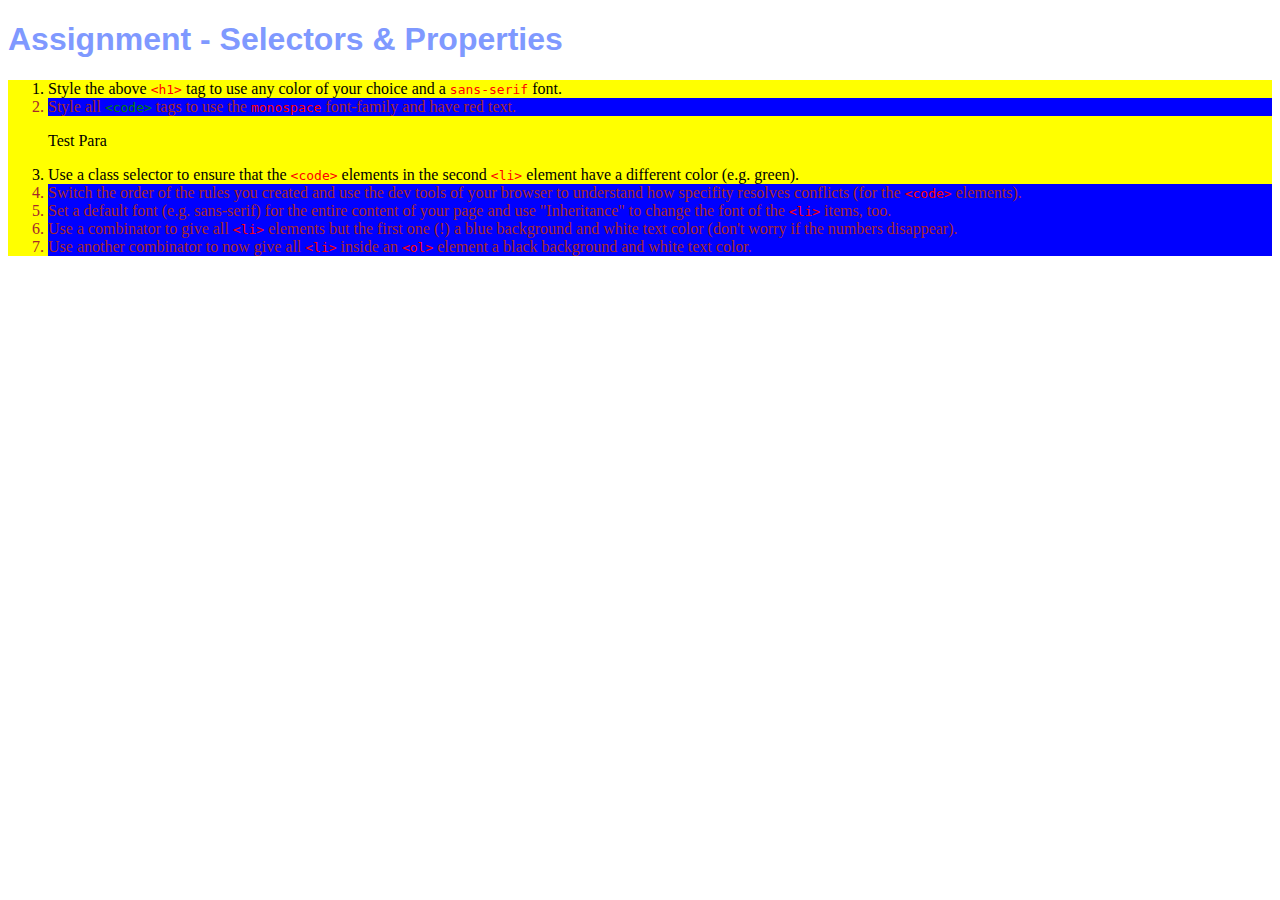
<file: index.html>
<!DOCTYPE html>
<html lang="en">
  <head>
    <meta charset="UTF-8" />
    <meta name="viewport" content="width=device-width, initial-scale=1.0" />
    <meta http-equiv="X-UA-Compatible" content="ie=edge" />
    <title>CSS Course</title>
    <link rel="stylesheet" href="main.css" />
  </head>
  <body>
    <h1 id="assignment-instructions">
      Assignment - Selectors &amp; Properties
    </h1>
    <ol>
      <li>
        Style the above <code>&lt;h1&gt;</code> tag to use any color of your
        choice and a <code>sans-serif</code> font.
      </li>
      <li>
        Style all <code class="codeclass">&lt;code&gt;</code> tags to use the
        <code>monospace</code> font-family and have red text.
      </li>
      <p>Test Para</p>
      <li>
        Use a class selector to ensure that the
        <code>&lt;code&gt;</code> elements in the second
        <code>&lt;li&gt;</code> element have a different color (e.g. green).
      </li>
      <li>
        Switch the order of the rules you created and use the dev tools of your
        browser to understand how specifity resolves conflicts (for the
        <code>&lt;code&gt;</code> elements).
      </li>
      <li>
        Set a default font (e.g. sans-serif) for the entire content of your page
        and use "Inheritance" to change the font of the
        <code>&lt;li&gt;</code> items, too.
      </li>
      <li>
        Use a combinator to give all <code>&lt;li&gt;</code> elements but the
        first one (!) a blue background and white text color (don't worry if the
        numbers disappear).
      </li>
      <li>
        Use another combinator to now give all <code>&lt;li&gt;</code> inside an
        <code>&lt;ol&gt;</code> element a black background and white text color.
      </li>
    </ol>
  </body>
</html>
</file>
<file: main.css>
body {
  font-family: "Times New Roman", Times, serif;
}
code {
  font-family: monospace;
  color: red;
}

.codeclass {
  color: green;
}

h1 {
  font-family: sans-serif;
  color: rgb(127, 153, 255);
}

li + li {
  background-color: blue;
  color: rgb(165, 41, 41);
}

ol {
  background-color: yellow;
}
</file>
